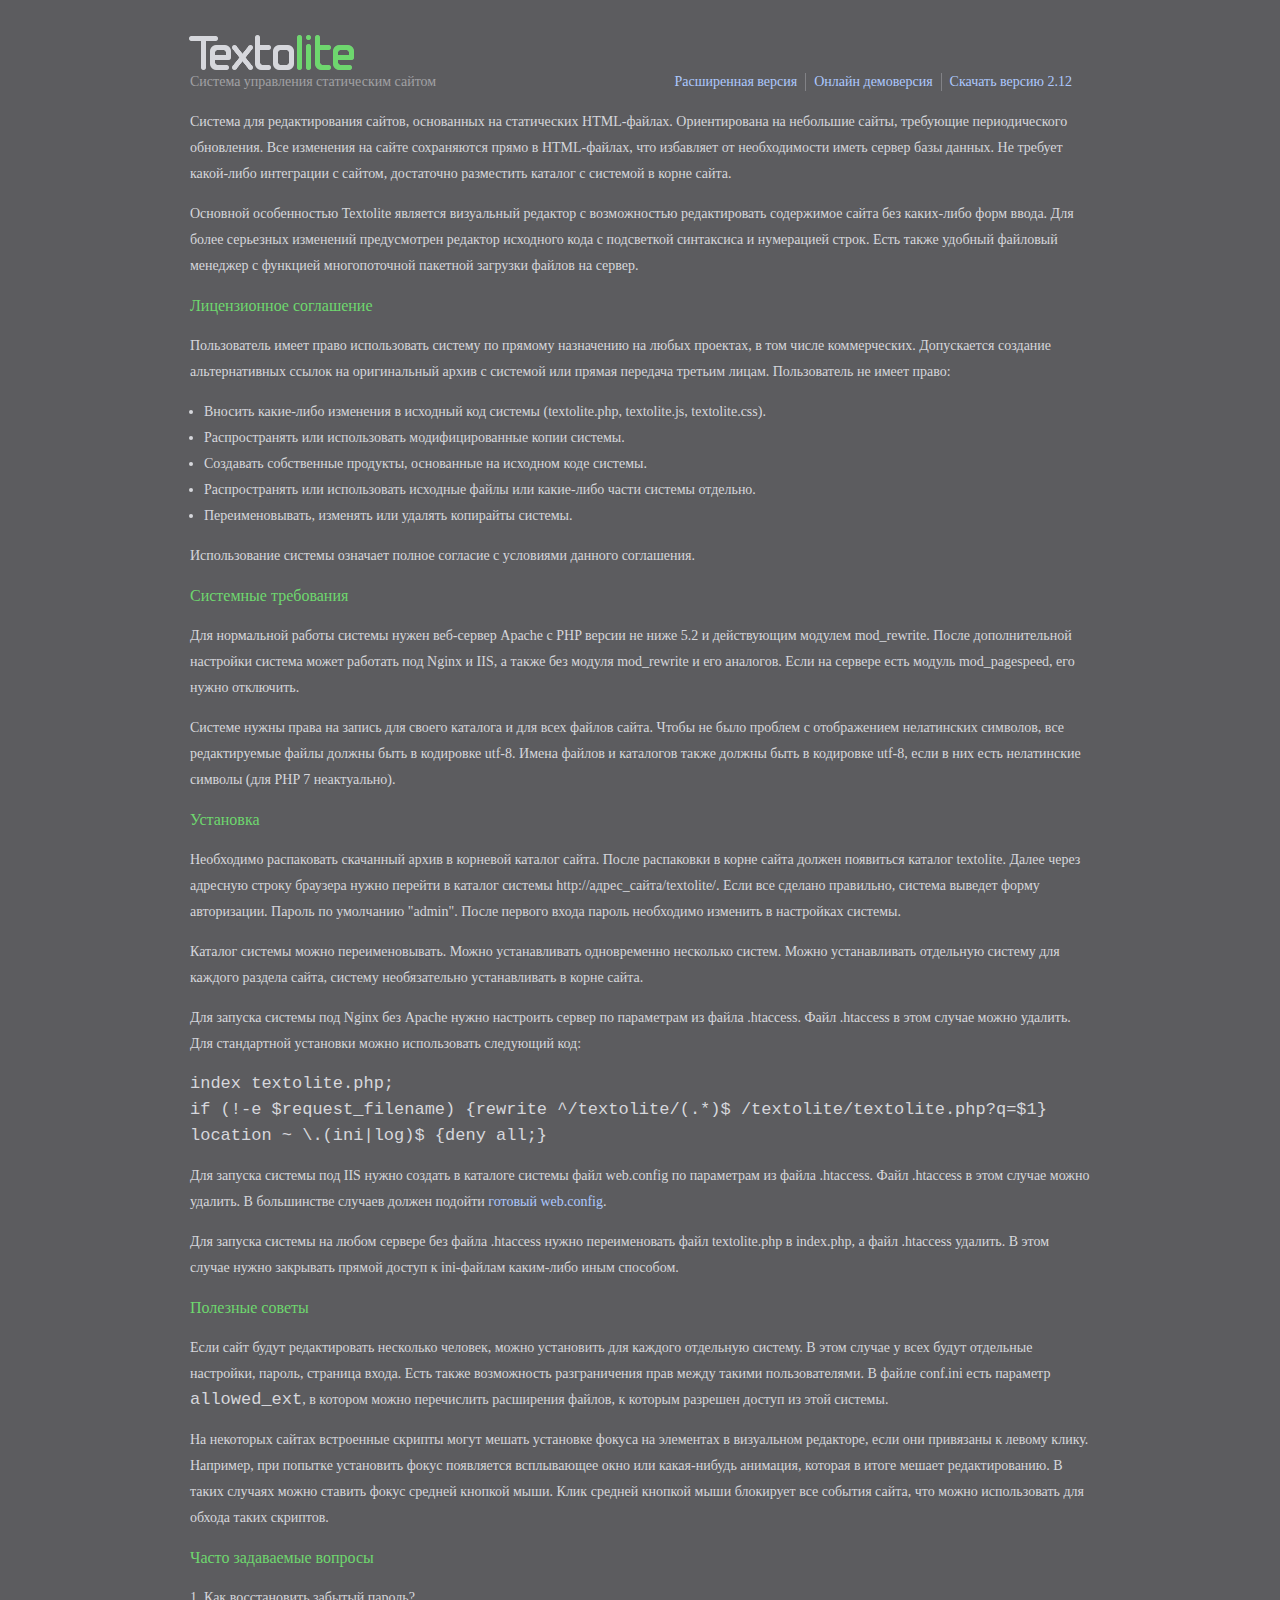
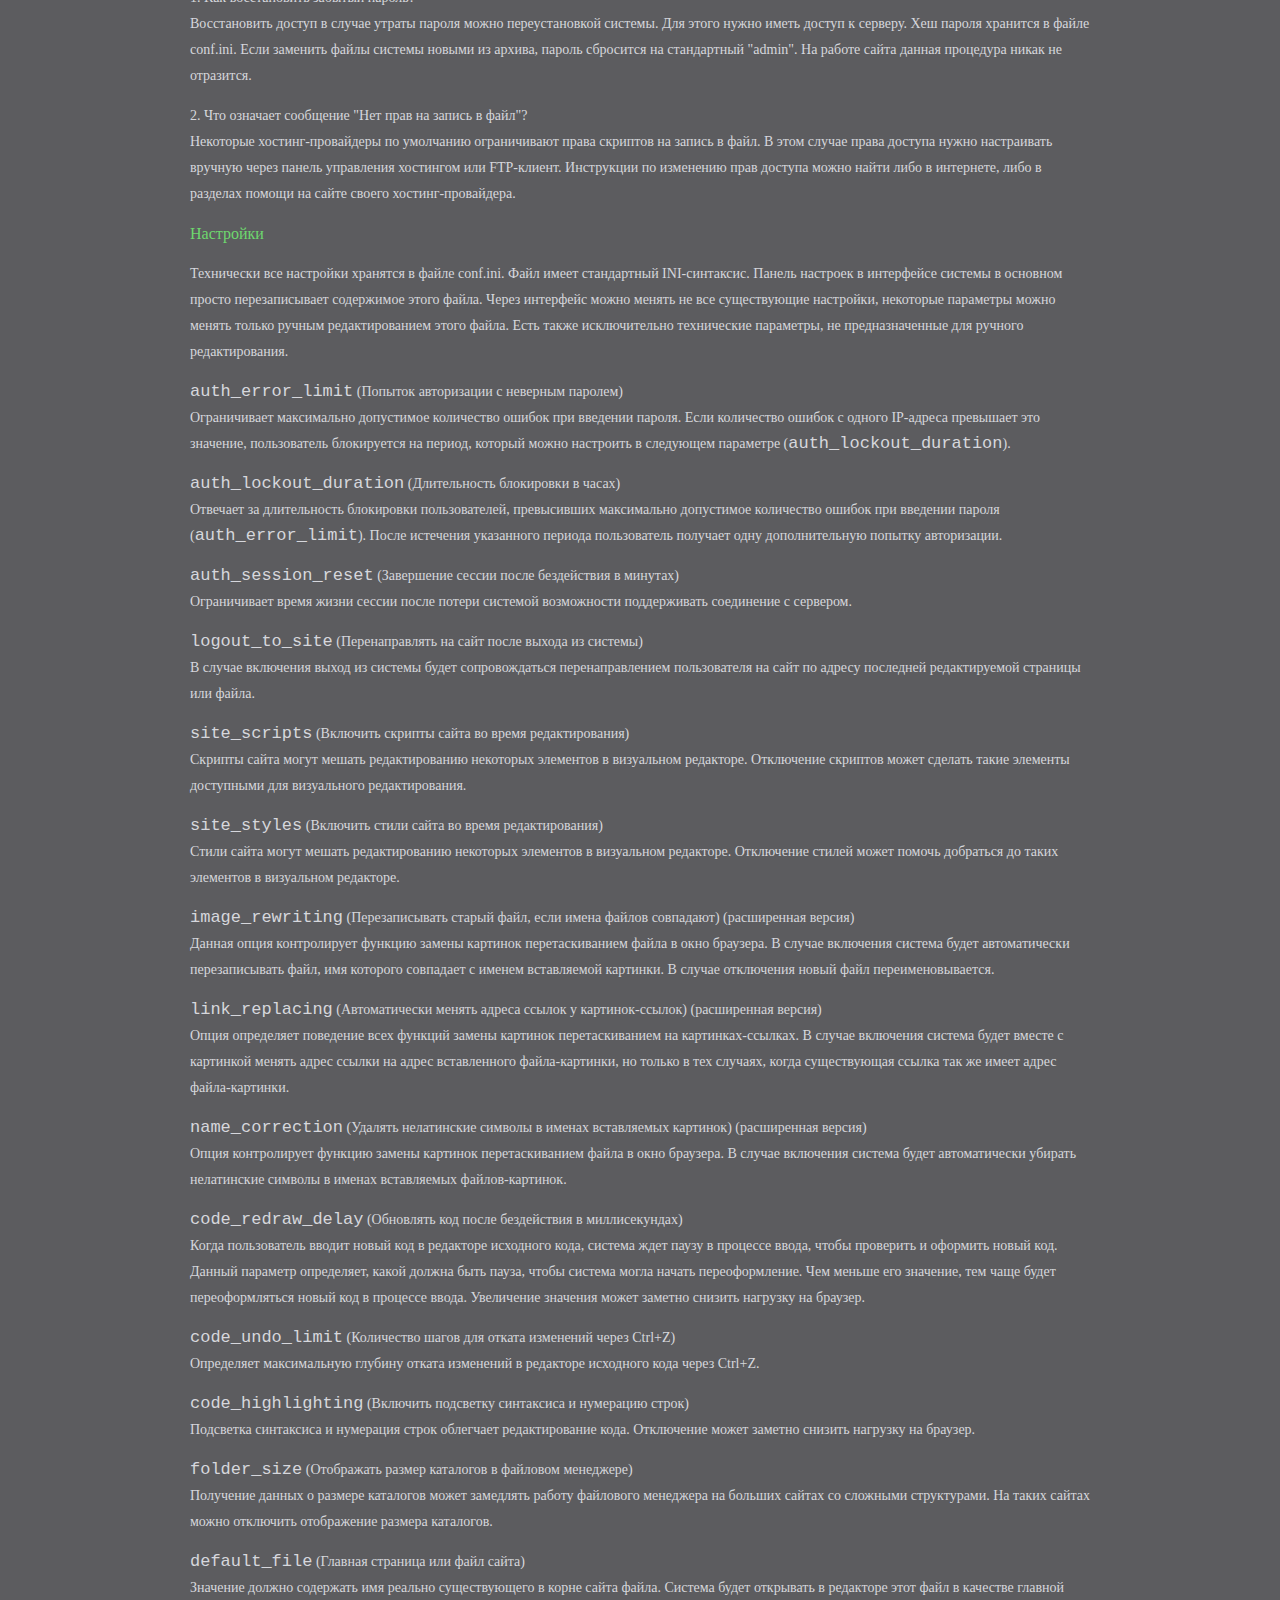
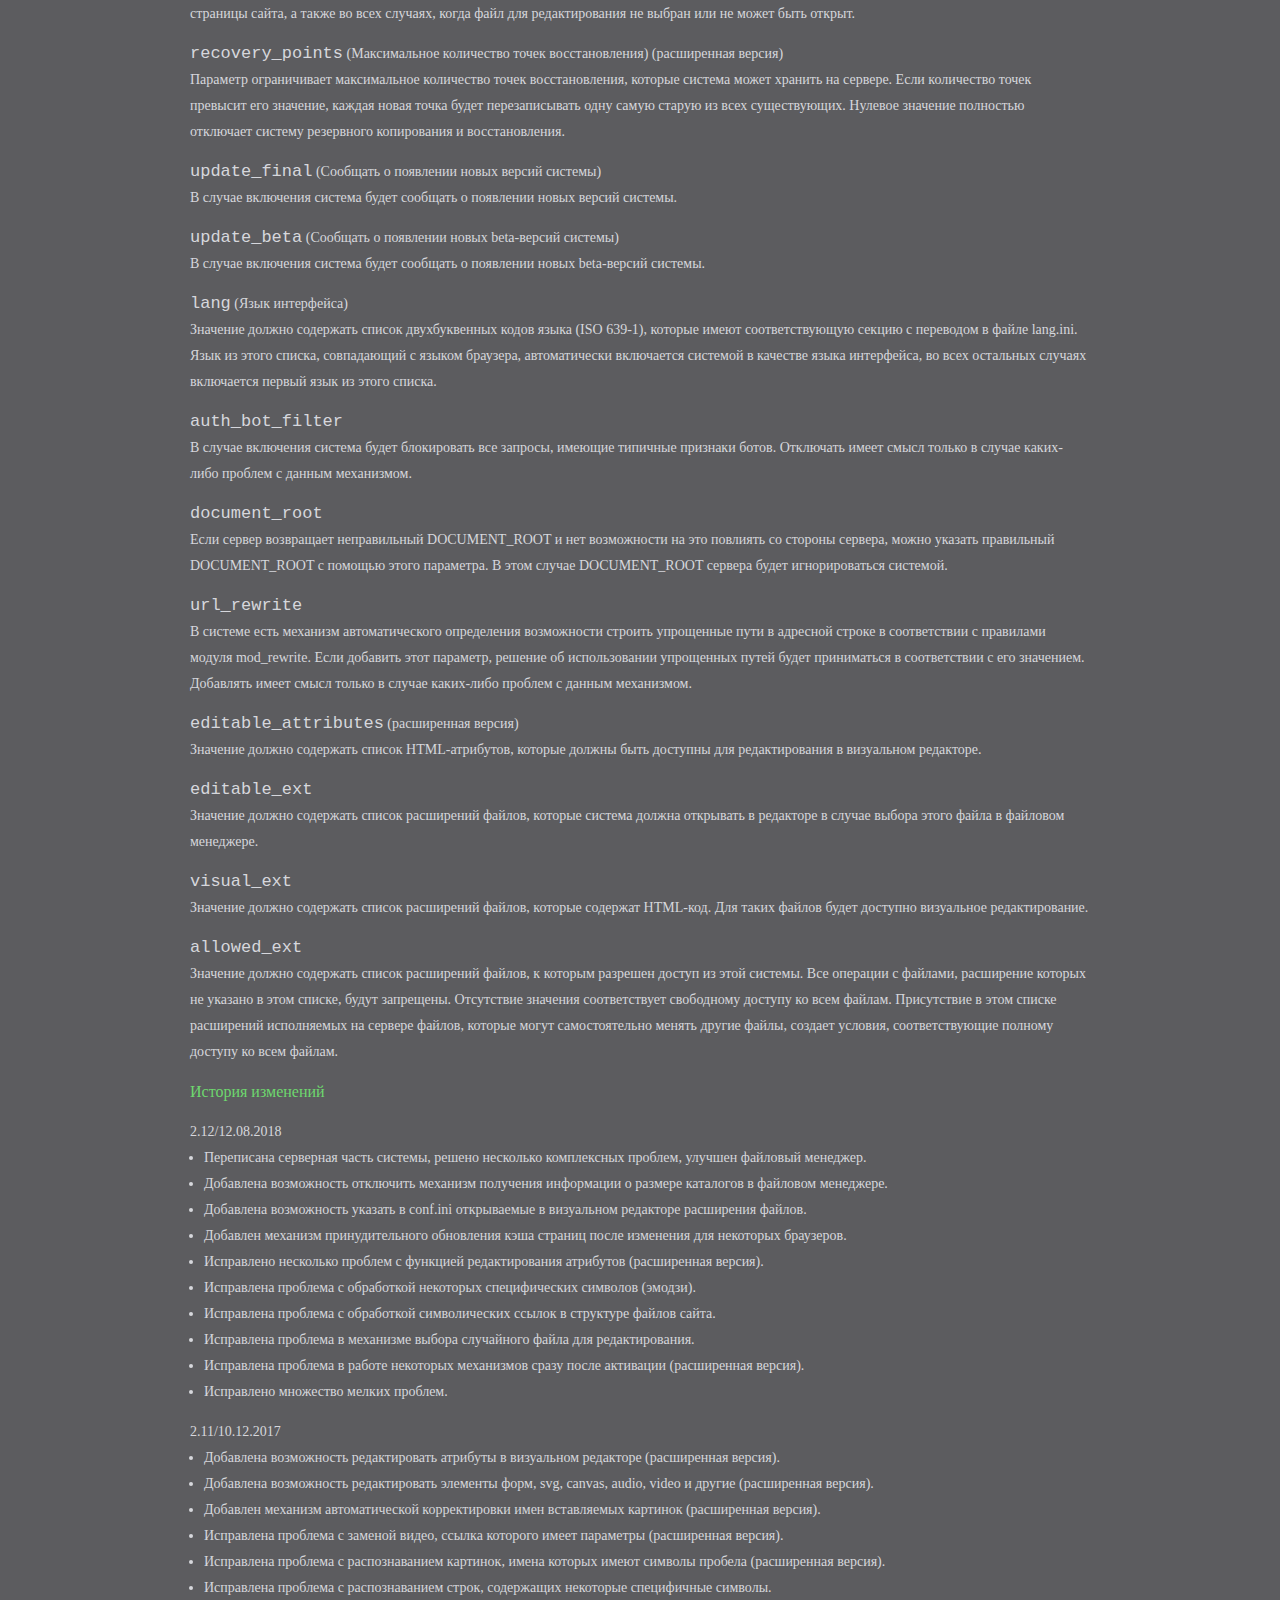
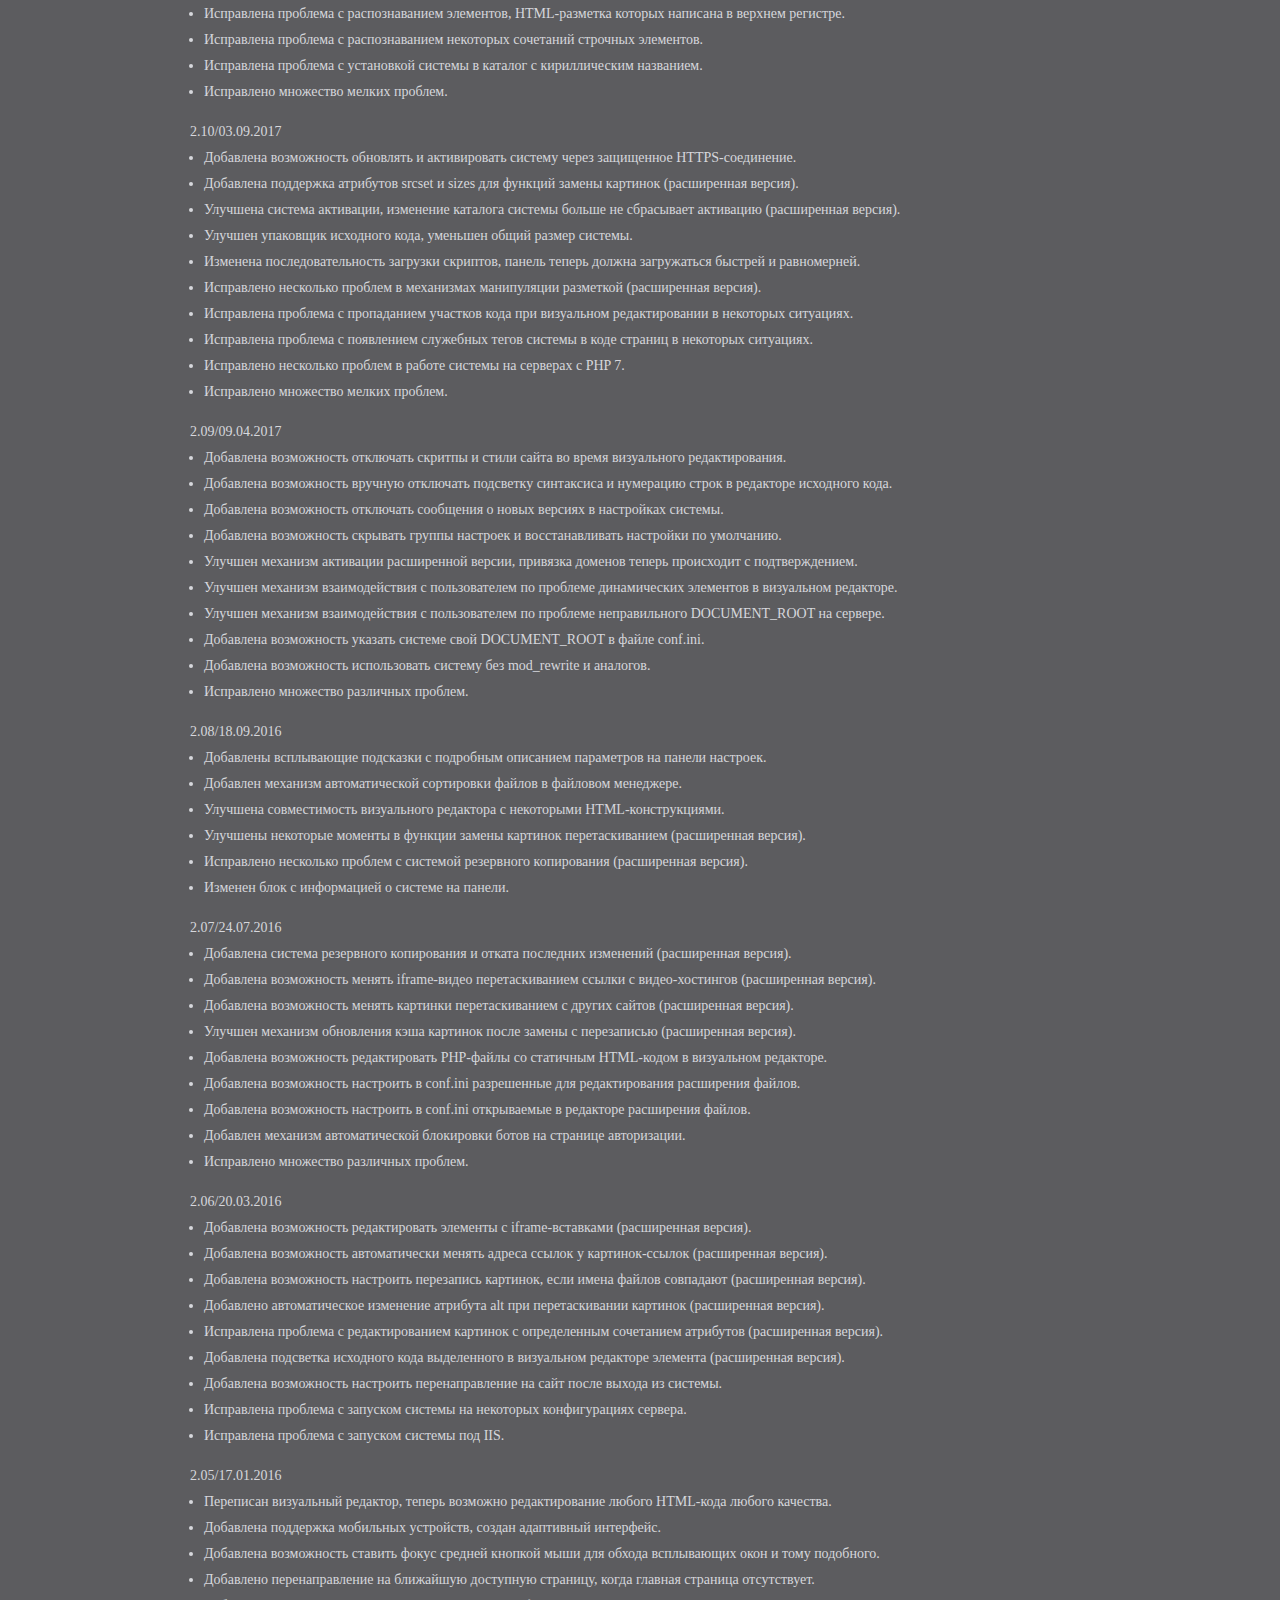
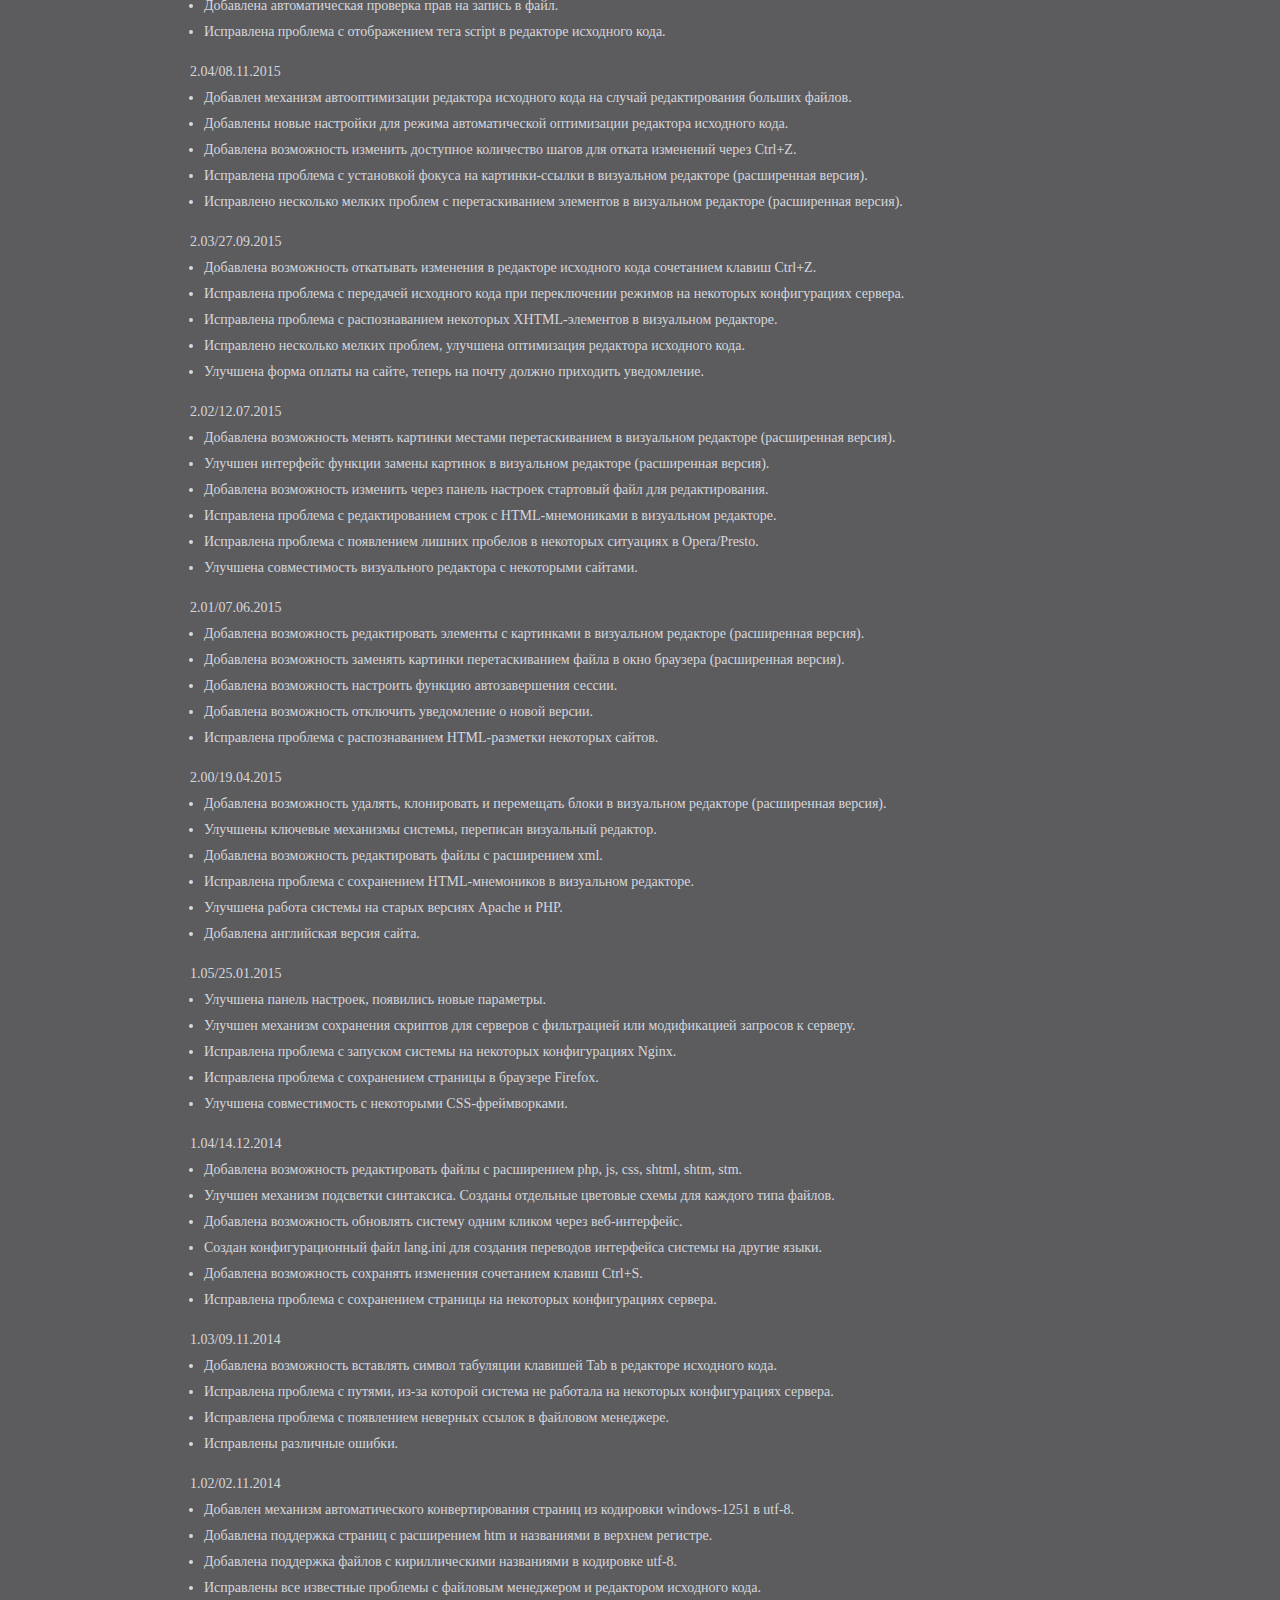
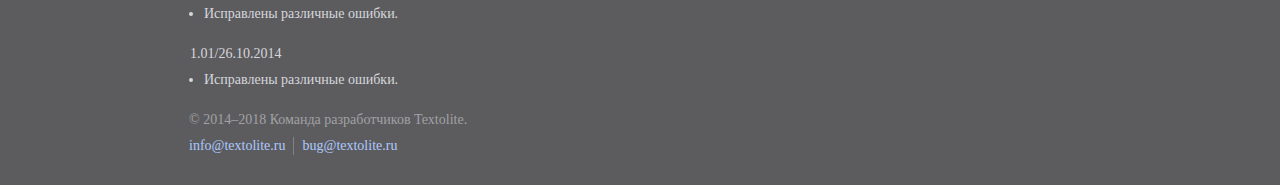
<file: krasnodar/readme.html>
<!doctype html><html lang="ru">
<head>

	<title>Textolite — система управления статическим сайтом</title>
	<meta charset="utf-8">
	<meta name="viewport" content="width=device-width,initial-scale=1">

	<style>

		*{margin:0; padding:0}
		ul{margin-left:14px}
		p,ul,dd,h2{margin-bottom:14px}
		a{color:#adc8fe; text-decoration:none}
		a:visited{color:#7f98cb}
		a:hover{color:#adc8fe; text-decoration:underline}
		a:active{color:#6ed76e}
		header,footer,main{display:block; clear:both}
		h1{margin:34px 0 -2px -2px; font-size:50px; font-weight:normal; letter-spacing:-3px; color:#d6d7dc}
		h2{font-size:16px; font-weight:normal; color:#6ed76e}
		html{font-size:14px; line-height:26px; font-family:Verdana; color:#d6d7dc; background-color:#5c5c5f}
		body{width:97%; min-width:320px; max-width:900px; margin:20px auto}
		footer{margin-left:-1px; color:#a1a1a4}
		header ul, footer ul{float:right; margin:4px 10px 18px 0; list-style-type:none}
		header li, footer li{float:left; padding:0 8px; border-left:1px solid #828286; line-height:18px}
		footer ul:last-child{float:none; height:28px; margin-top:-10px}
		li:first-child{padding-left:0; border:none}
		header p{float:left; color:#a1a1a4}
		code{font-size:17px; font-family:Courier New}
		@media(max-width:900px){header ul{clear:both; float:left}}

	</style>

</head>
<body>

	<header>

		<h1><img src="[data-uri]" alt="Textolite"></h1>
		<p>Система управления статическим сайтом</p>

		<ul>
		<li><a href="http://textolite.ru/extended/">Расширенная версия</a></li>
		<li><a href="http://textolite.ru/demo/textolite/">Онлайн демоверсия</a></li>
		<li><a href="http://textolite.ru/download/">Скачать версию 2.12</a></li>
		</ul>

	</header>

	<main>

		<p>Система для редактирования сайтов, основанных на статических HTML-файлах.
		Ориентирована на небольшие сайты, требующие периодического обновления.
		Все изменения на сайте сохраняются прямо в HTML-файлах, что избавляет от необходимости иметь сервер базы данных.
		Не требует какой-либо интеграции с сайтом, достаточно разместить каталог с системой в корне сайта.</p>

		<p>Основной особенностью Textolite является визуальный редактор с возможностью редактировать содержимое сайта
		без каких-либо форм ввода. Для более серьезных изменений предусмотрен редактор исходного кода
		с подсветкой синтаксиса и нумерацией строк. Есть также удобный файловый менеджер
		с функцией многопоточной пакетной загрузки файлов на сервер.</p>

		<h2>Лицензионное соглашение</h2>

		<p>Пользователь имеет право использовать систему по прямому назначению на любых проектах,
		в том числе коммерческих. Допускается создание альтернативных ссылок на оригинальный архив с системой
		или прямая передача третьим лицам. Пользователь не имеет право:</p>

		<ul>
		<li>Вносить какие-либо изменения в исходный код системы (textolite.php, textolite.js, textolite.css).</li>
		<li>Распространять или использовать модифицированные копии системы.</li>
		<li>Создавать собственные продукты, основанные на исходном коде системы.</li>
		<li>Распространять или использовать исходные файлы или какие-либо части системы отдельно.</li>
		<li>Переименовывать, изменять или удалять копирайты системы.</li>
		</ul>

		<p>Использование системы означает полное согласие с условиями данного соглашения.</p>

		<h2>Системные требования</h2>

		<p>Для нормальной работы системы нужен веб-сервер Apache с PHP версии не ниже 5.2 и действующим модулем mod_rewrite.
		После дополнительной настройки система может работать под Nginx и IIS,
		а также без модуля mod_rewrite и его аналогов. Если на сервере есть модуль mod_pagespeed, его нужно отключить.</p>

		<p>Системе нужны права на запись для своего каталога и для всех файлов сайта.
		Чтобы не было проблем с отображением нелатинских символов, все редактируемые файлы должны быть в кодировке utf-8.
		Имена файлов и каталогов также должны быть в кодировке utf-8, если в них есть нелатинские символы (для PHP 7 неактуально).</p>

		<h2>Установка</h2>

		<p>Необходимо распаковать скачанный архив в корневой каталог сайта.
		После распаковки в корне сайта должен появиться каталог textolite.
		Далее через адресную строку браузера нужно перейти в каталог системы http://адрес_сайта/textolite/.
		Если все сделано правильно, система выведет форму авторизации. Пароль по умолчанию "admin".
		После первого входа пароль необходимо изменить в настройках системы.</p>

		<p>Каталог системы можно переименовывать. Можно устанавливать одновременно несколько систем.
		Можно устанавливать отдельную систему для каждого раздела сайта, систему необязательно устанавливать в корне сайта.</p>

		<p>Для запуска системы под Nginx без Apache нужно настроить сервер по параметрам из файла .htaccess.
		Файл .htaccess в этом случае можно удалить. Для стандартной установки можно использовать следующий код:</p>

		<p><code>index textolite.php;<br>if (!-e $request_filename) {rewrite ^/textolite/(.*)$
		/textolite/textolite.php?q=$1}<br>location ~ \.(ini|log)$ {deny all;}</code></p>

		<p>Для запуска системы под IIS нужно создать в каталоге системы файл web.config по параметрам из файла .htaccess.
		Файл .htaccess в этом случае можно удалить. В большинстве случаев должен подойти
		<a href="http://textolite.ru/download/web.config">готовый web.config</a>.</p>

		<p>Для запуска системы на любом сервере без файла .htaccess нужно переименовать файл textolite.php в index.php,
		а файл .htaccess удалить. В этом случае нужно закрывать прямой доступ к ini-файлам каким-либо иным способом.</p>

		<h2>Полезные советы</h2>

		<p>Если сайт будут редактировать несколько человек, можно установить для каждого отдельную систему.
		В этом случае у всех будут отдельные настройки, пароль, страница входа.
		Есть также возможность разграничения прав между такими пользователями. В файле conf.ini есть параметр <code>allowed_ext</code>,
		в котором можно перечислить расширения файлов, к которым разрешен доступ из этой системы.</p>

		<p>На некоторых сайтах встроенные скрипты могут мешать установке фокуса на элементах в визуальном редакторе,
		если они привязаны к левому клику. Например, при попытке установить фокус появляется всплывающее окно
		или какая-нибудь анимация, которая в итоге мешает редактированию. В таких случаях можно ставить фокус средней кнопкой мыши.
		Клик средней кнопкой мыши блокирует все события сайта, что можно использовать для обхода таких скриптов.</p>

		<h2>Часто задаваемые вопросы</h2>

		<dl>
		<dt>1. Как восстановить забытый пароль?</dt>
		<dd>Восстановить доступ в случае утраты пароля можно переустановкой системы. Для этого нужно иметь доступ к серверу.
		Хеш пароля хранится в файле conf.ini. Если заменить файлы системы новыми из архива, пароль сбросится на стандартный "admin".
		На работе сайта данная процедура никак не отразится.<dd>

		<dt>2. Что означает сообщение "Нет прав на запись в файл"?</dt>
		<dd>Некоторые хостинг-провайдеры по умолчанию ограничивают права скриптов на запись в файл.
		В этом случае права доступа нужно настраивать вручную через панель управления хостингом или FTP-клиент.
		Инструкции по изменению прав доступа можно найти либо в интернете, либо в разделах помощи на сайте своего хостинг-провайдера.<dd>
		</dl>

		<h2>Настройки</h2>

		<p>Технически все настройки хранятся в файле conf.ini. Файл имеет стандартный INI-синтаксис.
		Панель настроек в интерфейсе системы в основном просто перезаписывает содержимое этого файла.
		Через интерфейс можно менять не все существующие настройки, некоторые параметры можно менять только ручным редактированием этого файла.
		Есть также исключительно технические параметры, не предназначенные для ручного редактирования.</p>

		<dl>
		<dt><code>auth_error_limit</code> (Попыток авторизации с неверным паролем)</dt>
		<dd>Ограничивает максимально допустимое количество ошибок при введении пароля.
		Если количество ошибок с одного IP-адреса превышает это значение,
		пользователь блокируется на период, который можно настроить в следующем параметре (<code>auth_lockout_duration</code>).</dd>

		<dt><code>auth_lockout_duration</code> (Длительность блокировки в часах)</dt>
		<dd>Отвечает за длительность блокировки пользователей,
		превысивших максимально допустимое количество ошибок при введении пароля (<code>auth_error_limit</code>).
		После истечения указанного периода пользователь получает одну дополнительную попытку авторизации.</dd>

		<dt><code>auth_session_reset</code> (Завершение сессии после бездействия в минутах)</dt>
		<dd>Ограничивает время жизни сессии после потери системой возможности поддерживать соединение с сервером.</dd>

		<dt><code>logout_to_site</code> (Перенаправлять на сайт после выхода из системы)</dt>
		<dd>В случае включения выход из системы будет сопровождаться перенаправлением пользователя
		на сайт по адресу последней редактируемой страницы или файла.</dd>

		<dt><code>site_scripts</code> (Включить скрипты сайта во время редактирования)</dt>
		<dd>Скрипты сайта могут мешать редактированию некоторых элементов в визуальном редакторе.
		Отключение скриптов может сделать такие элементы доступными для визуального редактирования.</dd>

		<dt><code>site_styles</code> (Включить стили сайта во время редактирования)</dt>
		<dd>Стили сайта могут мешать редактированию некоторых элементов в визуальном редакторе.
		Отключение стилей может помочь добраться до таких элементов в визуальном редакторе.</dd>

		<dt><code>image_rewriting</code> (Перезаписывать старый файл, если имена файлов совпадают) (расширенная версия)</dt>
		<dd>Данная опция контролирует функцию замены картинок перетаскиванием файла в окно браузера.
		В случае включения система будет автоматически перезаписывать файл,
		имя которого совпадает с именем вставляемой картинки. В случае отключения новый файл переименовывается.</dd>

		<dt><code>link_replacing</code> (Автоматически менять адреса ссылок у картинок-ссылок) (расширенная версия)</dt>
		<dd>Опция определяет поведение всех функций замены картинок перетаскиванием на картинках-ссылках.
		В случае включения система будет вместе с картинкой менять адрес ссылки на адрес вставленного файла-картинки,
		но только в тех случаях, когда существующая ссылка так же имеет адрес файла-картинки.</dd>

		<dt><code>name_correction</code> (Удалять нелатинские символы в именах вставляемых картинок) (расширенная версия)</dt>
		<dd>Опция контролирует функцию замены картинок перетаскиванием файла в окно браузера.
		В случае включения система будет автоматически убирать нелатинские символы в именах вставляемых файлов-картинок.</dd>

		<dt><code>code_redraw_delay</code> (Обновлять код после бездействия в миллисекундах)</dt>
		<dd>Когда пользователь вводит новый код в редакторе исходного кода, система ждет паузу в процессе ввода,
		чтобы проверить и оформить новый код. Данный параметр определяет, какой должна быть пауза,
		чтобы система могла начать переоформление. Чем меньше его значение, тем чаще будет переоформляться новый код в процессе ввода.
		Увеличение значения может заметно снизить нагрузку на браузер.</dd>

		<dt><code>code_undo_limit</code> (Количество шагов для отката изменений через Ctrl+Z)</dt>
		<dd>Определяет максимальную глубину отката изменений в редакторе исходного кода через Ctrl+Z.</dd>

		<dt><code>code_highlighting</code> (Включить подсветку синтаксиса и нумерацию строк)</dt>
		<dd>Подсветка синтаксиса и нумерация строк облегчает редактирование кода.
		Отключение может заметно снизить нагрузку на браузер.</dd>

		<dt><code>folder_size</code> (Отображать размер каталогов в файловом менеджере)</dt>
		<dd>Получение данных о размере каталогов может замедлять работу файлового менеджера на больших сайтах со сложными структурами.
		На таких сайтах можно отключить отображение размера каталогов.</dd>

		<dt><code>default_file</code> (Главная страница или файл сайта)</dt>
		<dd>Значение должно содержать имя реально существующего в корне сайта файла.
		Система будет открывать в редакторе этот файл в качестве главной страницы сайта,
		а также во всех случаях, когда файл для редактирования не выбран или не может быть открыт.</dd>

		<dt><code>recovery_points</code> (Максимальное количество точек восстановления) (расширенная версия)</dt>
		<dd>Параметр ограничивает максимальное количество точек восстановления, которые система может хранить на сервере.
		Если количество точек превысит его значение, каждая новая точка будет перезаписывать одну самую старую из всех существующих.
		Нулевое значение полностью отключает систему резервного копирования и восстановления.</dd>

		<dt><code>update_final</code> (Сообщать о появлении новых версий системы)</dt>
		<dd>В случае включения система будет сообщать о появлении новых версий системы.</dd>

		<dt><code>update_beta</code> (Сообщать о появлении новых beta-версий системы)</dt>
		<dd>В случае включения система будет сообщать о появлении новых beta-версий системы.</dd>

		<dt><code>lang</code> (Язык интерфейса)</dt>
		<dd>Значение должно содержать список двухбуквенных кодов языка (ISO 639-1),
		которые имеют соответствующую секцию с переводом в файле lang.ini.
		Язык из этого списка, совпадающий с языком браузера, автоматически включается системой в качестве языка интерфейса,
		во всех остальных случаях включается первый язык из этого списка.</dd>

		<dt><code>auth_bot_filter</code></dt>
		<dd>В случае включения система будет блокировать все запросы, имеющие типичные признаки ботов.
		Отключать имеет смысл только в случае каких-либо проблем с данным механизмом.</dd>

		<dt><code>document_root</code></dt>
		<dd>Если сервер возвращает неправильный DOCUMENT_ROOT и нет возможности на это повлиять со стороны сервера,
		можно указать правильный DOCUMENT_ROOT с помощью этого параметра.
		В этом случае DOCUMENT_ROOT сервера будет игнорироваться системой.</dd>

		<dt><code>url_rewrite</code></dt>
		<dd>В системе есть механизм автоматического определения возможности строить упрощенные пути в адресной строке
		в соответствии с правилами модуля mod_rewrite. Если добавить этот параметр,
		решение об использовании упрощенных путей будет приниматься в соответствии с его значением.
		Добавлять имеет смысл только в случае каких-либо проблем с данным механизмом.</dd>

		<dt><code>editable_attributes</code> (расширенная версия)</dt>
		<dd>Значение должно содержать список HTML-атрибутов, которые должны быть доступны для редактирования в визуальном редакторе.</dd>

		<dt><code>editable_ext</code></dt>
		<dd>Значение должно содержать список расширений файлов, которые система должна открывать в редакторе
		в случае выбора этого файла в файловом менеджере.</dd>

		<dt><code>visual_ext</code></dt>
		<dd>Значение должно содержать список расширений файлов, которые содержат HTML-код.
		Для таких файлов будет доступно визуальное редактирование.</dd>

		<dt><code>allowed_ext</code></dt>
		<dd>Значение должно содержать список расширений файлов, к которым разрешен доступ из этой системы.
		Все операции с файлами, расширение которых не указано в этом списке, будут запрещены.
		Отсутствие значения соответствует свободному доступу ко всем файлам.
		Присутствие в этом списке расширений исполняемых на сервере файлов,
		которые могут самостоятельно менять другие файлы, создает условия,
		соответствующие полному доступу ко всем файлам.</dd>
		</dl>

		<h2>История изменений</h2>

		<dl>
		<dt>2.12/12.08.2018</dt>
		<dd>

			<ul>
			<li>Переписана серверная часть системы, решено несколько комплексных проблем, улучшен файловый менеджер.</li>
			<li>Добавлена возможность отключить механизм получения информации о размере каталогов в файловом менеджере.</li>
			<li>Добавлена возможность указать в conf.ini открываемые в визуальном редакторе расширения файлов.</li>
			<li>Добавлен механизм принудительного обновления кэша страниц после изменения для некоторых браузеров.</li>
			<li>Исправлено несколько проблем с функцией редактирования атрибутов (расширенная версия).</li>
			<li>Исправлена проблема с обработкой некоторых специфических символов (эмодзи).</li>
			<li>Исправлена проблема с обработкой символических ссылок в структуре файлов сайта.</li>
			<li>Исправлена проблема в механизме выбора случайного файла для редактирования.</li>
			<li>Исправлена проблема в работе некоторых механизмов сразу после активации (расширенная версия).</li>
			<li>Исправлено множество мелких проблем.</li>
			</ul>

		</dd>
		<dt>2.11/10.12.2017</dt>
		<dd>

			<ul>
			<li>Добавлена возможность редактировать атрибуты в визуальном редакторе (расширенная версия).</li>
			<li>Добавлена возможность редактировать элементы форм, svg, canvas, audio, video и другие (расширенная версия).</li>
			<li>Добавлен механизм автоматической корректировки имен вставляемых картинок (расширенная версия).</li>
			<li>Исправлена проблема с заменой видео, ссылка которого имеет параметры (расширенная версия).</li>
			<li>Исправлена проблема с распознаванием картинок, имена которых имеют символы пробела (расширенная версия).</li>
			<li>Исправлена проблема с распознаванием строк, содержащих некоторые специфичные символы.</li>
			<li>Исправлена проблема с распознаванием элементов, HTML-разметка которых написана в верхнем регистре.</li>
			<li>Исправлена проблема с распознаванием некоторых сочетаний строчных элементов.</li>
			<li>Исправлена проблема с установкой системы в каталог с кириллическим названием.</li>
			<li>Исправлено множество мелких проблем.</li>
			</ul>

		</dd>
		<dt>2.10/03.09.2017</dt>
		<dd>

			<ul>
			<li>Добавлена возможность обновлять и активировать систему через защищенное HTTPS-соединение.</li>
			<li>Добавлена поддержка атрибутов srcset и sizes для функций замены картинок (расширенная версия).</li>
			<li>Улучшена система активации, изменение каталога системы больше не сбрасывает активацию (расширенная версия).</li>
			<li>Улучшен упаковщик исходного кода, уменьшен общий размер системы.</li>
			<li>Изменена последовательность загрузки скриптов, панель теперь должна загружаться быстрей и равномерней.</li>
			<li>Исправлено несколько проблем в механизмах манипуляции разметкой (расширенная версия).</li>
			<li>Исправлена проблема с пропаданием участков кода при визуальном редактировании в некоторых ситуациях.</li>
			<li>Исправлена проблема с появлением служебных тегов системы в коде страниц в некоторых ситуациях.</li>
			<li>Исправлено несколько проблем в работе системы на серверах с PHP 7.</li>
			<li>Исправлено множество мелких проблем.</li>
			</ul>

		</dd>
		<dt>2.09/09.04.2017</dt>
		<dd>

			<ul>
			<li>Добавлена возможность отключать скритпы и стили сайта во время визуального редактирования.</li>
			<li>Добавлена возможность вручную отключать подсветку синтаксиса и нумерацию строк в редакторе исходного кода.</li>
			<li>Добавлена возможность отключать сообщения о новых версиях в настройках системы.</li>
			<li>Добавлена возможность скрывать группы настроек и восстанавливать настройки по умолчанию.</li>
			<li>Улучшен механизм активации расширенной версии, привязка доменов теперь происходит с подтверждением.</li>
			<li>Улучшен механизм взаимодействия с пользователем по проблеме динамических элементов в визуальном редакторе.</li>
			<li>Улучшен механизм взаимодействия с пользователем по проблеме неправильного DOCUMENT_ROOT на сервере.</li>
			<li>Добавлена возможность указать системе свой DOCUMENT_ROOT в файле conf.ini.</li>
			<li>Добавлена возможность использовать систему без mod_rewrite и аналогов.</li>
			<li>Исправлено множество различных проблем.</li>
			</ul>

		</dd>
		<dt>2.08/18.09.2016</dt>
		<dd>

			<ul>
			<li>Добавлены всплывающие подсказки с подробным описанием параметров на панели настроек.</li>
			<li>Добавлен механизм автоматической сортировки файлов в файловом менеджере.</li>
			<li>Улучшена совместимость визуального редактора с некоторыми HTML-конструкциями.</li>
			<li>Улучшены некоторые моменты в функции замены картинок перетаскиванием (расширенная версия).</li>
			<li>Исправлено несколько проблем с системой резервного копирования (расширенная версия).</li>
			<li>Изменен блок с информацией о системе на панели.</li>
			</ul>

		</dd>
		<dt>2.07/24.07.2016</dt>
		<dd>

			<ul>
			<li>Добавлена система резервного копирования и отката последних изменений (расширенная версия).</li>
			<li>Добавлена возможность менять iframe-видео перетаскиванием ссылки с видео-хостингов (расширенная версия).</li>
			<li>Добавлена возможность менять картинки перетаскиванием с других сайтов (расширенная версия).</li>
			<li>Улучшен механизм обновления кэша картинок после замены с перезаписью (расширенная версия).</li>
			<li>Добавлена возможность редактировать PHP-файлы со статичным HTML-кодом в визуальном редакторе.</li>
			<li>Добавлена возможность настроить в conf.ini разрешенные для редактирования расширения файлов.</li>
			<li>Добавлена возможность настроить в conf.ini открываемые в редакторе расширения файлов.</li>
			<li>Добавлен механизм автоматической блокировки ботов на странице авторизации.</li>
			<li>Исправлено множество различных проблем.</li>
			</ul>

		</dd>
		<dt>2.06/20.03.2016</dt>
		<dd>

			<ul>
			<li>Добавлена возможность редактировать элементы c iframe-вставками (расширенная версия).</li>
			<li>Добавлена возможность автоматически менять адреса ссылок у картинок-ссылок (расширенная версия).</li>
			<li>Добавлена возможность настроить перезапись картинок, если имена файлов совпадают (расширенная версия).</li>
			<li>Добавлено автоматическое изменение атрибута alt при перетаскивании картинок (расширенная версия).</li>
			<li>Исправлена проблема с редактированием картинок с определенным сочетанием атрибутов (расширенная версия).</li>
			<li>Добавлена подсветка исходного кода выделенного в визуальном редакторе элемента (расширенная версия).</li>
			<li>Добавлена возможность настроить перенаправление на сайт после выхода из системы.</li>
			<li>Исправлена проблема с запуском системы на некоторых конфигурациях сервера.</li>
			<li>Исправлена проблема с запуском системы под IIS.</li>
			</ul>

		</dd>
		<dt>2.05/17.01.2016</dt>
		<dd>

			<ul>
			<li>Переписан визуальный редактор, теперь возможно редактирование любого HTML-кода любого качества.</li>
			<li>Добавлена поддержка мобильных устройств, создан адаптивный интерфейс.</li>
			<li>Добавлена возможность ставить фокус средней кнопкой мыши для обхода всплывающих окон и тому подобного.</li>
			<li>Добавлено перенаправление на ближайшую доступную страницу, когда главная страница отсутствует.</li>
			<li>Добавлена автоматическая проверка прав на запись в файл.</li>
			<li>Исправлена проблема с отображением тега script в редакторе исходного кода.</li>
			</ul>

		</dd>
		<dt>2.04/08.11.2015</dt>
		<dd>

			<ul>
			<li>Добавлен механизм автооптимизации редактора исходного кода на случай редактирования больших файлов.</li>
			<li>Добавлены новые настройки для режима автоматической оптимизации редактора исходного кода.</li>
			<li>Добавлена возможность изменить доступное количество шагов для отката изменений через Ctrl+Z.</li>
			<li>Исправлена проблема с установкой фокуса на картинки-ссылки в визуальном редакторе (расширенная версия).</li>
			<li>Исправлено несколько мелких проблем с перетаскиванием элементов в визуальном редакторе (расширенная версия).</li>
			</ul>

		</dd>
		<dt>2.03/27.09.2015</dt>
		<dd>

			<ul>
			<li>Добавлена возможность откатывать изменения в редакторе исходного кода сочетанием клавиш Ctrl+Z.</li>
			<li>Исправлена проблема с передачей исходного кода при переключении режимов на некоторых конфигурациях сервера.</li>
			<li>Исправлена проблема с распознаванием некоторых XHTML-элементов в визуальном редакторе.</li>
			<li>Исправлено несколько мелких проблем, улучшена оптимизация редактора исходного кода.</li>
			<li>Улучшена форма оплаты на сайте, теперь на почту должно приходить уведомление.</li>
			</ul>

		</dd>
		<dt>2.02/12.07.2015</dt>
		<dd>

			<ul>
			<li>Добавлена возможность менять картинки местами перетаскиванием в визуальном редакторе (расширенная версия).</li>
			<li>Улучшен интерфейс функции замены картинок в визуальном редакторе (расширенная версия).</li>
			<li>Добавлена возможность изменить через панель настроек стартовый файл для редактирования.</li>
			<li>Исправлена проблема с редактированием строк с HTML-мнемониками в визуальном редакторе.</li>
			<li>Исправлена проблема с появлением лишних пробелов в некоторых ситуациях в Opera/Presto.</li>
			<li>Улучшена совместимость визуального редактора с некоторыми сайтами.</li>
			</ul>

		</dd>
		<dt>2.01/07.06.2015</dt>
		<dd>

			<ul>
			<li>Добавлена возможность редактировать элементы с картинками в визуальном редакторе (расширенная версия).</li>
			<li>Добавлена возможность заменять картинки перетаскиванием файла в окно браузера (расширенная версия).</li>
			<li>Добавлена возможность настроить функцию автозавершения сессии.</li>
			<li>Добавлена возможность отключить уведомление о новой версии.</li>
			<li>Исправлена проблема с распознаванием HTML-разметки некоторых сайтов.</li>
			</ul>

		</dd>
		<dt>2.00/19.04.2015</dt>
		<dd>

			<ul>
			<li>Добавлена возможность удалять, клонировать и перемещать блоки в визуальном редакторе (расширенная версия).</li>
			<li>Улучшены ключевые механизмы системы, переписан визуальный редактор.</li>
			<li>Добавлена возможность редактировать файлы с расширением xml.</li>
			<li>Исправлена проблема с сохранением HTML-мнемоников в визуальном редакторе.</li>
			<li>Улучшена работа системы на старых версиях Apache и PHP.</li>
			<li>Добавлена английская версия сайта.</li>
			</ul>

		</dd>
		<dt>1.05/25.01.2015</dt>
		<dd>

			<ul>
			<li>Улучшена панель настроек, появились новые параметры.</li>
			<li>Улучшен механизм сохранения скриптов для серверов с фильтрацией или модификацией запросов к серверу.</li>
			<li>Исправлена проблема с запуском системы на некоторых конфигурациях Nginx.</li>
			<li>Исправлена проблема с сохранением страницы в браузере Firefox.</li>
			<li>Улучшена совместимость с некоторыми CSS-фреймворками.</li>
			</ul>

		</dd>
		<dt>1.04/14.12.2014</dt>
		<dd>

			<ul>
			<li>Добавлена возможность редактировать файлы с расширением php, js, css, shtml, shtm, stm.</li>
			<li>Улучшен механизм подсветки синтаксиса. Созданы отдельные цветовые схемы для каждого типа файлов.</li>
			<li>Добавлена возможность обновлять систему одним кликом через веб-интерфейс.</li>
			<li>Создан конфигурационный файл lang.ini для создания переводов интерфейса системы на другие языки.</li>
			<li>Добавлена возможность сохранять изменения сочетанием клавиш Ctrl+S.</li>
			<li>Исправлена проблема с сохранением страницы на некоторых конфигурациях сервера.</li>
			</ul>

		</dd>
		<dt>1.03/09.11.2014</dt>
		<dd>

			<ul>
			<li>Добавлена возможность вставлять символ табуляции клавишей Tab в редакторе исходного кода.</li>
			<li>Исправлена проблема с путями, из-за которой система не работала на некоторых конфигурациях сервера.</li>
			<li>Исправлена проблема с появлением неверных ссылок в файловом менеджере.</li>
			<li>Исправлены различные ошибки.</li>
			</ul>

		</dd>
		<dt>1.02/02.11.2014</dt>
		<dd>

			<ul>
			<li>Добавлен механизм автоматического конвертирования страниц из кодировки windows-1251 в utf-8.</li>
			<li>Добавлена поддержка страниц с расширением htm и названиями в верхнем регистре.</li>
			<li>Добавлена поддержка файлов с кириллическими названиями в кодировке utf-8.</li>
			<li>Исправлены все известные проблемы с файловым менеджером и редактором исходного кода.</li>
			<li>Исправлены различные ошибки.</li>
			</ul>

		</dd>
		<dt>1.01/26.10.2014</dt>
		<dd>

			<ul>
			<li>Исправлены различные ошибки.</li>
			</ul>

		</dd>
		</dl>

	</main>

	<footer>

		<p>&copy; 2014–2018 Команда разработчиков Textolite.</p>

		<ul>
		<li>info[аt]textolite[dоt]ru</li>
		<li>bug[аt]textolite[dоt]ru</li>
		</ul>

	</footer>

	<script>var u=document.querySelector('footer p+ul');
	u.innerHTML=u.innerHTML.replace(/(\w+)\[аt\](\w+)\[dоt\](\w+)/g,'<a href="mailto:$1@$2\.$3">$1@$2\.$3</a>')</script>

</body>
</html>
</file>
